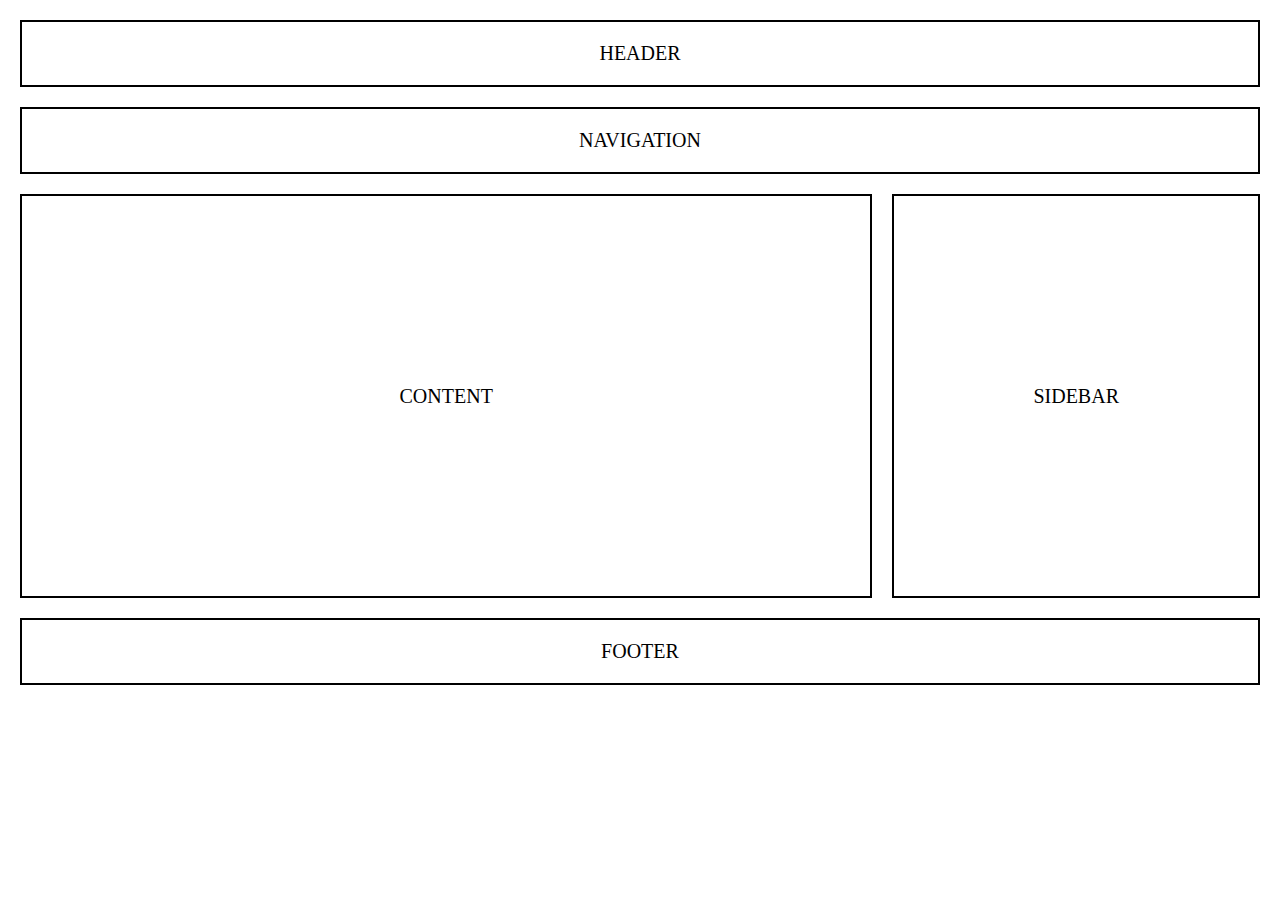
<file: html_css/flex/index.html>
<!DOCTYPE html>
<html lang="en">
<head>
    <meta charset="UTF-8">
    <link rel="stylesheet" href="style.css">
    <meta name="viewport" content="width=device-width, initial-scale=1.0">
    <title>Document</title>
</head>
<body>
    <header class="header">
        <p class="header-text">HEADER</p>
    </header>
    <section class="navigation">
        <div class="section-navigation">
            <p class="section-navigation-text">NAVIGATION</p>
        </div>
    </section>
    <section class="content">
        <div class="section-content">
            <p class="section-content-text">CONTENT</p>
        </div>
        <div class="section-sidebar">
            <p class="section-sidebar-text">SIDEBAR</p>
        </div>
    </section>
    <footer class="footer">
        <p class="footer-text">FOOTER</p>
    </footer>
</body>
</html>
</file>
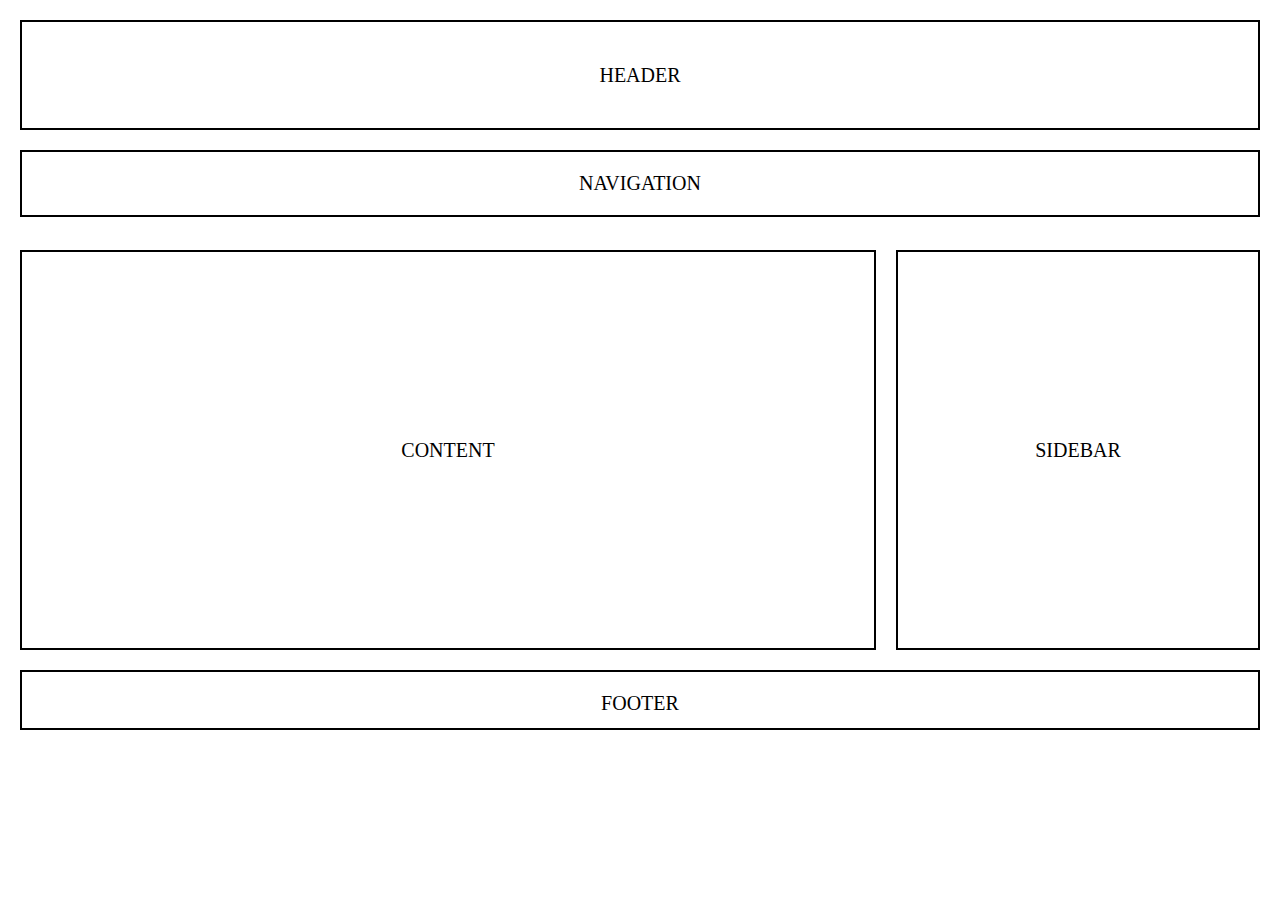
<file: html_css/grid/index.html>
<!DOCTYPE html>
<html lang="en">
<head>
    <meta charset="UTF-8">
    <link rel="stylesheet" href="style.css">
    <meta name="viewport" content="width=device-width, initial-scale=1.0">
    <title>Document</title>
</head>
<body>
    <div class="grid-container">
        <header class="header">
            <p class="header-text">HEADER</p>
        </header>
        <section class="navigation">
            <div class="section-navigation">
                <p class="section-navigation-text">NAVIGATION</p>
            </div>
        </section>
        <section class="content">
            <div class="section-content">
                <p class="section-content-text">CONTENT</p>
            </div>
            <div class="section-sidebar">
                <p class="section-sidebar-text">SIDEBAR</p>
            </div>
        </section>
        <footer class="footer">
            <p class="footer-text">FOOTER</p>
        </footer>
    </div>
</body>
</html>
</file>
<file: html_css/flex/style.css>
body {
    padding: 0;
    margin: 0;
    box-sizing: border-box;
}

p {
    font-size: 20px;
}

.content {
    display: flex;
}

.header {
    display: flex;
    justify-content: center;
    align-items: center;
    border: 2px solid black;
    margin: 20px;
}

.section-navigation {
    display: flex;
    justify-content: center;
    align-items: center;
    margin-left: 20px;
    margin-right: 20px;
    margin-bottom: 20px;
    border: 2px solid black;
}

.section-content {
    display: flex;
    justify-content: center;
    width: 70%;
    align-items: center;
    margin-left: 20px;
    margin-right: 20px;
    border: 2px solid black;
    height: 400px;
}

.section-sidebar {
    display: flex;
    justify-content: center;
    width: 30%;
    align-items: center;
    margin-right: 20px;
    border: 2px solid black;
    height: 400px;
}

.footer {
    display: flex;
    justify-content: center;
    align-items: center;
    border: 2px solid black;
    margin: 20px;
}
</file>
<file: html_css/grid/style.css>
body {
    padding: 0;
    margin: 0;
    box-sizing: border-box;
}

p {
    font-size: 20px;
}

.grid-container {
    display: grid;
    grid-template-rows: 150px 100px 400px 100px;
}

.content {
    display: grid;
    grid-template-columns: 70% 30%;
}

.header {
    display: grid;
    place-items: center;
    border: 2px solid black;
    margin: 20px;
}

.section-navigation {
    display: grid;
    margin-left: 20px;
    margin-right: 20px;
    place-items: center;
    border: 2px solid black;
}

.section-content {
    display: grid;
    margin-left: 20px;
    margin-right: 20px;
    place-items: center;
    border: 2px solid black;
}

.section-sidebar {
    display: grid;
    margin-right: 20px;
    place-items: center;
    border: 2px solid black;
}

.footer {
    display: grid;
    place-items: center;
    border: 2px solid black;
    margin: 20px;
}
</file>
